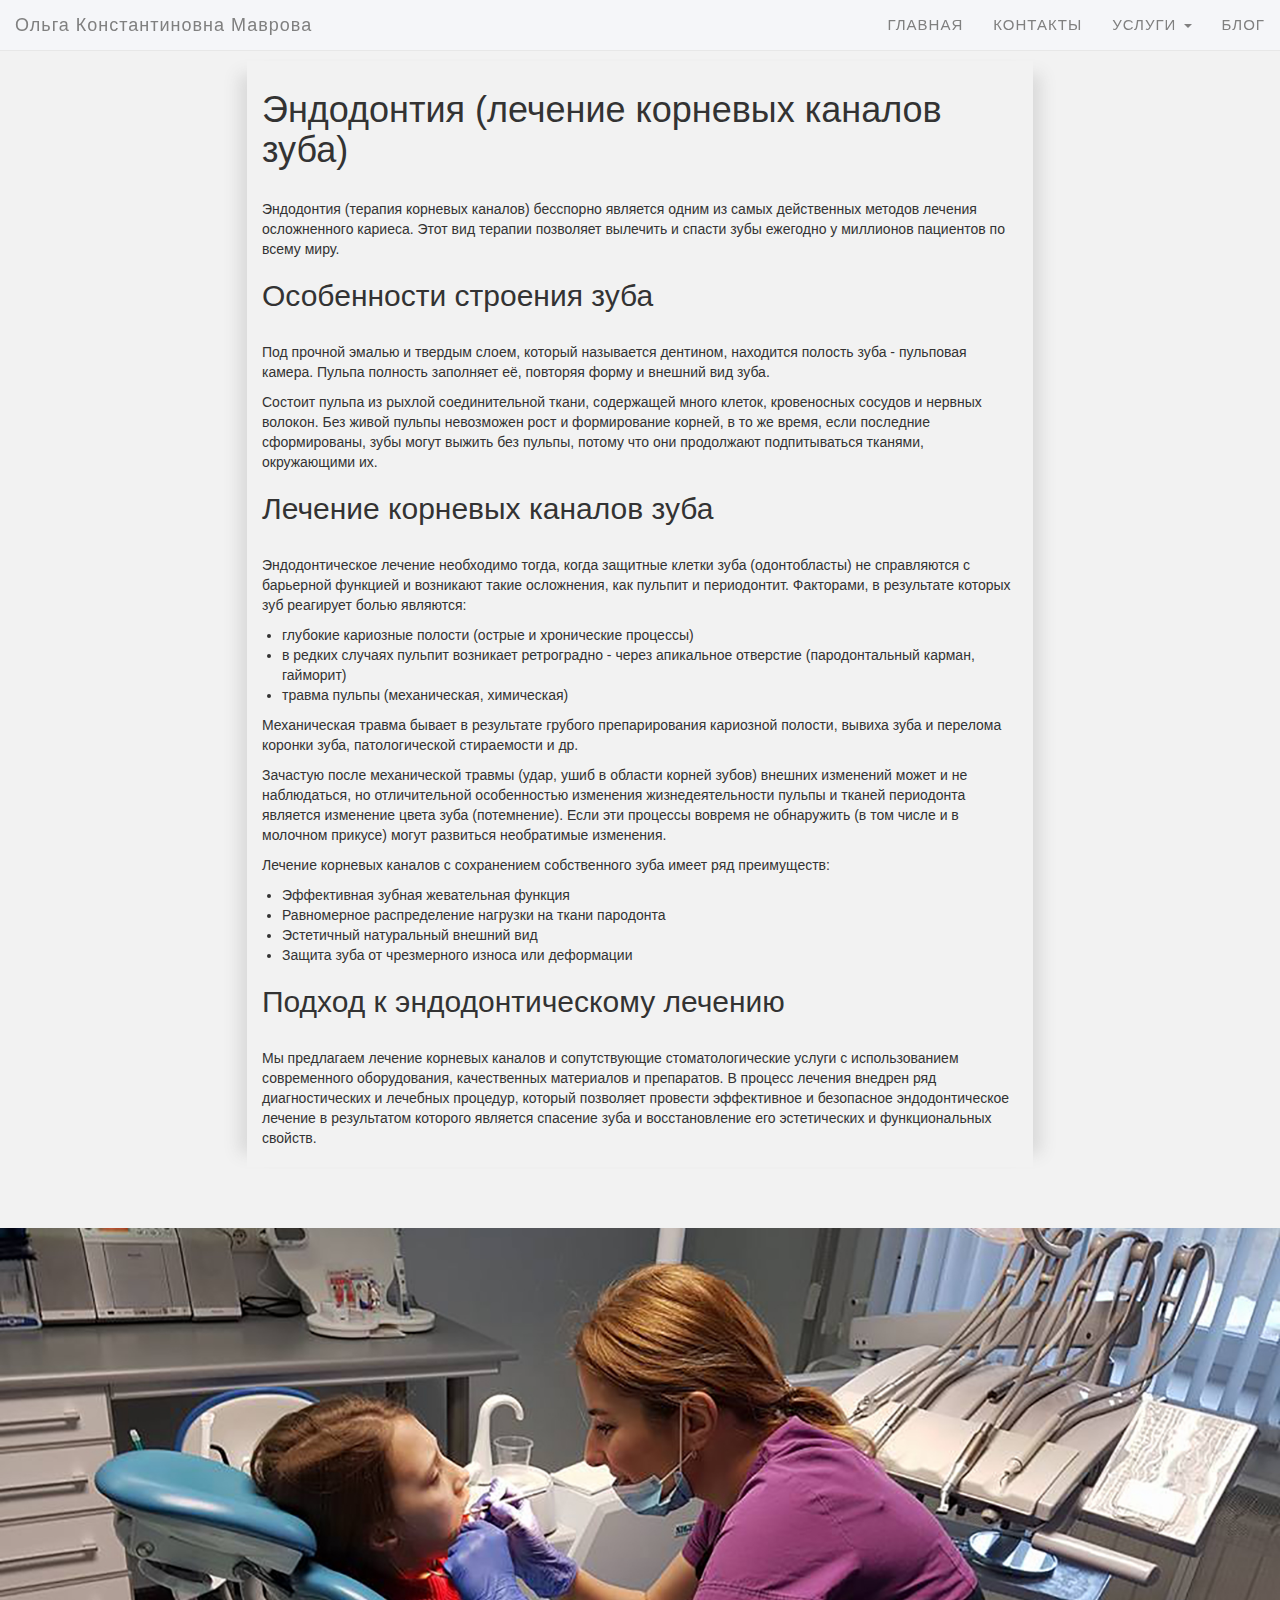
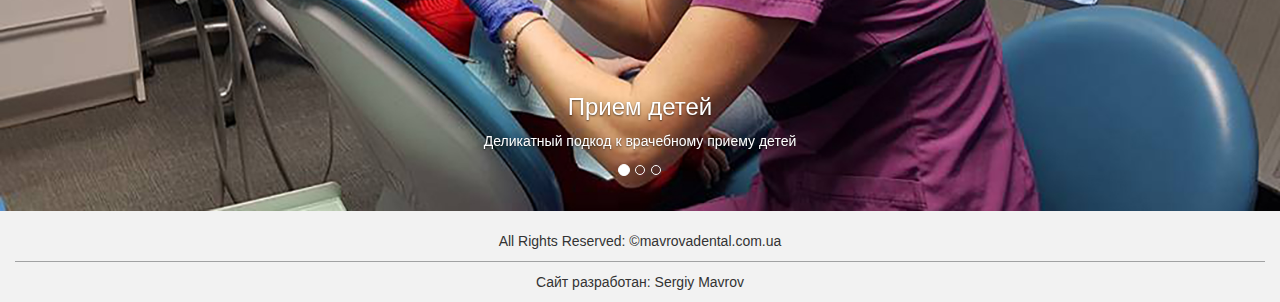
<file: services/endodontiya.html>
<!DOCTYPE html>
<html lang="ru">
	<head>
		<meta charset="utf-8">
		<meta name="viewport" content="width=device-width, initial-scale=1.0">
		<title>Эндодонтия лечение корневых каналов зуба Харьков</title>
		<meta name="description" content="Аппаратная чистка и пломбировка корневых каналов зубов без боли, перелечивание каналов, лечение пульпита и переодонтита, эндодонтия Харьковs">
		<meta name="viewport" content="width=device-width, initial-scale=1.0">
		<link rel="stylesheet" href="../css/styles.css">
		<link rel="stylesheet" href="../css/bootstrap-styles.css">
		<script src="../js/jquery-1.12.4.js"></script>
		<script src="../js/bootstrap-min.js"></script>
	</head>
	<body>
		<header>
			<nav class="navbar navbar-default navbar-fixed-top">
			  <div class="container-fluid">
				<div class="navbar-header">
				  <button id="drop-button" type="button" class="navbar-toggle" data-toggle="collapse" data-target="#myNavbar">
					<span class="icon-bar"></span>
					<span class="icon-bar"></span>
					<span class="icon-bar"></span> 
				  </button>
				  <a class="navbar-brand" href="../index.html">Ольга Константиновна Маврова</a>
				</div>
				<div class="collapse navbar-collapse" id="myNavbar">
				  <ul class="nav navbar-nav navbar-right">
					<li><a href="../index.html">Главная</a></li>
					<li><a href="../index.html#contacts" onclick="document.getElementById('drop-button').click()">Контакты</a></li>
					<li class="dropdown">
					  <a class="dropdown-toggle" data-toggle="dropdown" href="#">Услуги
						<span class="caret"></span>
					  </a>
					  <ul class="dropdown-menu">
						<li><a href="karies.html">Лечение Кариеса</a></li>
						<li><a href="endodontiya.html">Эндодонтия</a></li>
						<li><a href="restaration.html">Реставрация Зуба</a></li>
					  </ul>
					</li>
					<li><a href="../blog.html">Блог</a></li>
				  </ul>
				</div>
			  </div>
			</nav>
		</header>
		<div class="row main-content">
			<div class="container-fluid center-block">
				<h1>Эндодонтия (лечение корневых каналов зуба)</h1>
				<p>Эндодонтия (терапия корневых каналов) бесспорно является одним из самых действенных методов лечения осложненного кариеса. Этот вид терапии позволяет вылечить и спасти зубы ежегодно у миллионов пациентов по всему миру.</p>
				<h2>Особенности строения зуба</h2>
				<p>Под прочной эмалью и твердым слоем, который называется дентином, находится полость зуба - пульповая камера. Пульпа полность заполняет её, повторяя форму и внешний вид зуба.</p>
				<p>Состоит пульпа из рыхлой соединительной ткани, содержащей много клеток, кровеносных сосудов и нервных волокон. Без живой пульпы невозможен рост и формирование корней, в то же время, если последние сформированы, зубы могут выжить без пульпы, потому что они продолжают подпитываться тканями, окружающими их.</p>
				<h2>Лечение корневых каналов зуба</h2>
				<p>Эндодонтическое лечение необходимо тогда, когда защитные клетки зуба (одонтобласты) не справляются с барьерной функцией и возникают такие осложнения, как пульпит и периодонтит. Факторами, в результате которых зуб реагирует болью являются:</p>
				<ul>
					<li>глубокие кариозные полости (острые и хронические процессы)</li>
					<li>в редких случаях пульпит возникает ретроградно - через апикальное отверстие (пародонтальный карман, гайморит)</li>
					<li>травма пульпы (механическая, химическая)</li>
				</ul>
				<p>Механическая травма бывает в результате грубого препарирования кариозной полости, вывиха зуба и перелома коронки зуба, патологической стираемости и др.</p>
				<p>Зачастую после механической травмы (удар, ушиб в области корней зубов) внешних изменений может и не наблюдаться, но отличительной особенностью изменения жизнедеятельности пульпы и тканей периодонта является изменение цвета зуба (потемнение). Если эти процессы вовремя не обнаружить (в том числе и в молочном прикусе) могут развиться необратимые изменения.</p>
				<p>Лечение корневых каналов  с сохранением собственного зуба имеет ряд преимуществ:</p>
				<ul>
					<li>Эффективная зубная жевательная функция</li>
					<li>Равномерное распределение нагрузки на ткани пародонта</li>
					<li>Эстетичный натуральный внешний вид</li>
					<li>Защита зуба от чрезмерного износа или деформации</li>
				</ul>
				<h2>Подход к эндодонтическому лечению</h2>
				<p>Мы предлагаем лечение корневых каналов и сопутствующие стоматологические услуги с использованием современного оборудования, качественных материалов и препаратов. В процесс лечения внедрен ряд диагностических и лечебных процедур, который позволяет провести эффективное и безопасное эндодонтическое лечение в результатом которого является спасение зуба и восстановление его эстетических и функциональных свойств.</p>
			</div>
		</div>
		<div id="myCarousel" class="carousel slide" data-ride="carousel">
		  <!-- Indicators -->
		  <ol class="carousel-indicators">
			<li data-target="#myCarousel" data-slide-to="0" class="active"></li>
			<li data-target="#myCarousel" data-slide-to="1"></li>
			<li data-target="#myCarousel" data-slide-to="2"></li>
		  </ol>

		  <!-- Wrapper for slides -->
		  <div class="carousel-inner" role="listbox">
			<div class="item active">
			  <img src="../images/main1.jpg" alt="New York">
			  <div class="carousel-caption">
				<h3>Прием детей</h3>
				<p>Деликатный подкод к врачебному приему детей</p>
			  </div> 
			</div>
			<div class="item">
			  <img src="../images/main2.jpg" alt="Chicago">
			  <div class="carousel-caption">
				<h3>Реставрация зубов</h3>
				<p>Художественная реставрация</p>
			  </div> 
			</div>
			<div class="item">
			  <img src="../images/main3.jpg" alt="Los Angeles">
			  <div class="carousel-caption">
				<h3>Комплексное лечение</h3>
				<p>Выявление и устранение причин возникновения заболеваний</p>
			  </div> 
			</div>
		  </div>
		</div>
		<footer class="container-fluid bg-4 text-center">
  		  <p>All Rights Reserved: &copy;mavrovadental.com.ua </p> 
		  <p>Сайт разработан: Sergiy Mavrov</p> 
		</footer>
	</body>
</html>
</file>
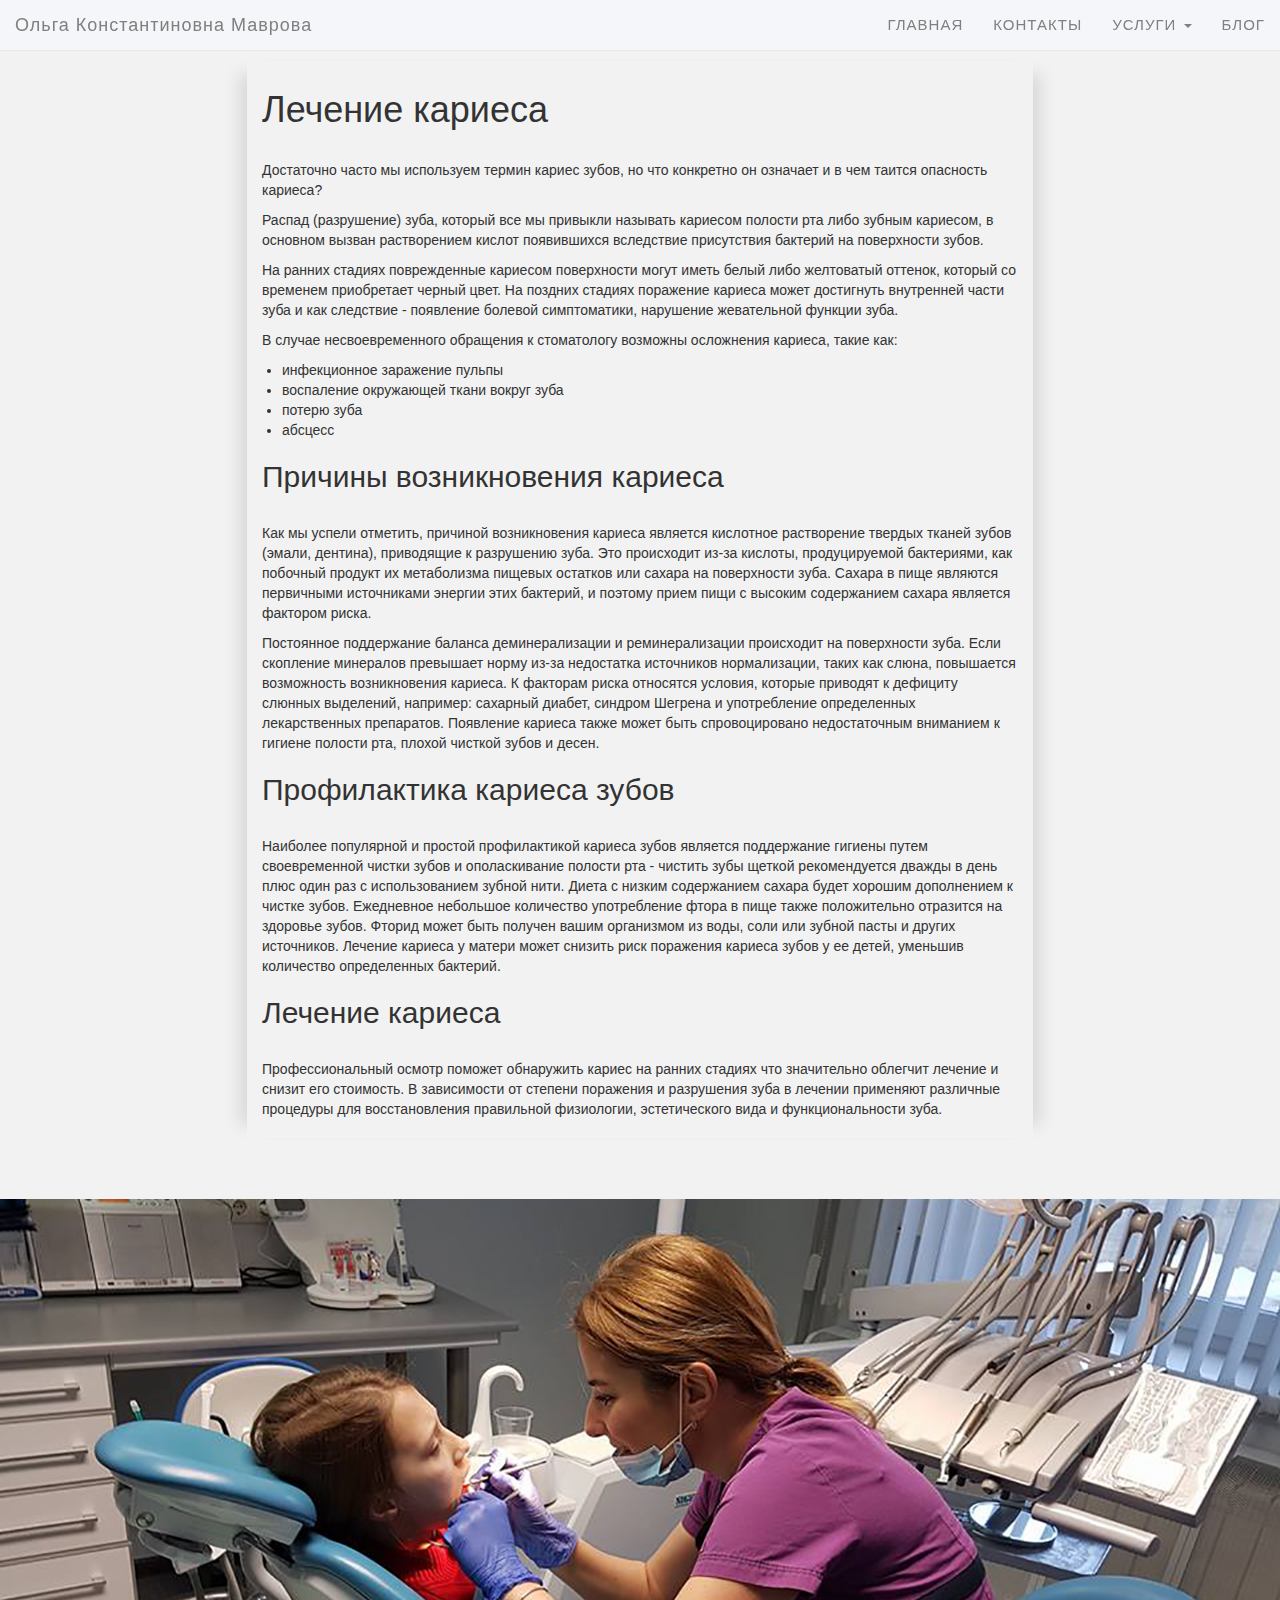
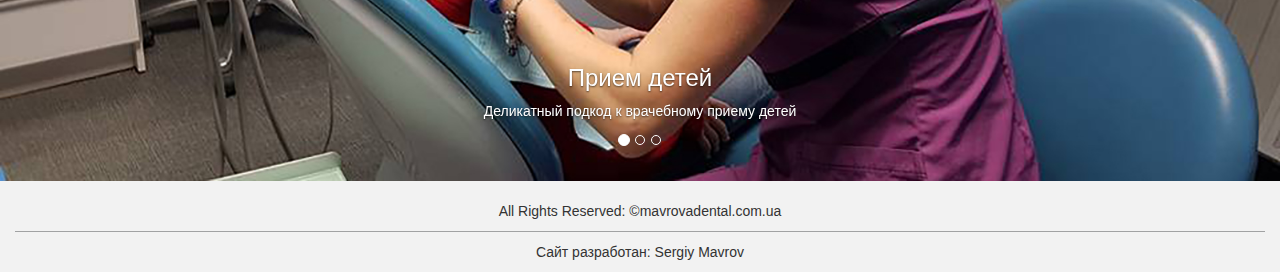
<file: services/karies.html>
<!DOCTYPE html>
<html lang="ru">
	<head>
		<meta charset="utf-8">
		<meta name="viewport" content="width=device-width, initial-scale=1.0">
		<title>Лечение кариеса Харьков</title>
		<meta name="description" content="Лечение кариеса препарирование и последующее художественное восстановление зуба с применением современных технологий и качественных пломбировочных материалов">
		<link rel="stylesheet" href="../css/styles.css">
		<link rel="stylesheet" href="../css/bootstrap-styles.css">
		<script src="../js/jquery-1.12.4.js"></script>
		<script src="../js/bootstrap-min.js"></script>
	</head>
	<body>
		<header>
			<nav class="navbar navbar-default navbar-fixed-top">
			  <div class="container-fluid">
				<div class="navbar-header">
				  <button id="drop-button" type="button" class="navbar-toggle" data-toggle="collapse" data-target="#myNavbar">
					<span class="icon-bar"></span>
					<span class="icon-bar"></span>
					<span class="icon-bar"></span> 
				  </button>
				  <a class="navbar-brand" href="../index.html">Ольга Константиновна Маврова</a>
				</div>
				<div class="collapse navbar-collapse" id="myNavbar">
				  <ul class="nav navbar-nav navbar-right">
					<li><a href="../index.html">Главная</a></li>
					<li><a href="../index.html#contacts" onclick="document.getElementById('drop-button').click()">Контакты</a></li>
					<li class="dropdown">
					  <a class="dropdown-toggle" data-toggle="dropdown" href="#">Услуги
						<span class="caret"></span>
					  </a>
					  <ul class="dropdown-menu">
						<li><a href="karies.html">Лечение Кариеса</a></li>
						<li><a href="endodontiya.html">Эндодонтия</a></li>
						<li><a href="restaration.html">Реставрация Зуба</a></li>
					  </ul>
					</li>
					<li><a href="../blog.html">Блог</a></li>
				  </ul>
				</div>
			  </div>
			</nav>
		</header>
		<div class="row main-content">
			<div class="container-fluid center-block">
				<h1>Лечение кариеса</h1>
				<p>Достаточно часто мы используем термин кариес зубов, но что конкретно он означает и в чем таится опасность кариеса?</p>
				<p>Распад (разрушение) зуба, который все мы привыкли называть кариесом полости рта либо зубным кариесом, в основном вызван растворением кислот появившихся вследствие присутствия бактерий на поверхности зубов.</p>
				<p>На ранних стадиях поврежденные кариесом поверхности могут иметь белый либо желтоватый оттенок, который со временем приобретает черный цвет. На поздних стадиях поражение кариеса может достигнуть внутренней части зуба и как следствие - появление болевой симптоматики, нарушение жевательной функции зуба.</p>
				<p>В случае несвоевременного обращения к стоматологу возможны осложнения кариеса, такие как:</p>
				<ul>
					<li>инфекционное заражение пульпы</li>
					<li>воспаление окружающей ткани вокруг зуба</li>
					<li>потерю зуба</li>
					<li>абсцесс</li>
				</ul>
				<h2>Причины возникновения кариеса</h2>
				<p>Как мы успели отметить, причиной возникновения кариеса является кислотное растворение твердых тканей зубов (эмали, дентина), приводящие к разрушению зуба. Это происходит из-за кислоты, продуцируемой бактериями, как побочный продукт их метаболизма пищевых остатков или сахара на поверхности зуба. Сахара в пище являются первичными источниками энергии этих бактерий, и поэтому прием пищи с высоким содержанием сахара является фактором риска.</p>
				<p>Постоянное поддержание баланса деминерализации и реминерализации происходит на поверхности зуба. Если скопление минералов превышает норму из-за недостатка источников нормализации, таких как слюна, повышается возможность возникновения кариеса. К факторам риска относятся условия, которые приводят к дефициту слюнных выделений, например: сахарный диабет, синдром Шегрена и употребление определенных лекарственных препаратов. Появление кариеса также может быть спровоцировано недостаточным вниманием к гигиене полости рта, плохой чисткой зубов и десен.</p>
				<h2>Профилактика кариеса зубов</h2>
				<p>Наиболее популярной и простой профилактикой кариеса зубов является поддержание гигиены путем своевременной чистки зубов и ополаскивание полости рта - чистить зубы щеткой рекомендуется дважды в день плюс один раз с использованием зубной нити. Диета с низким содержанием сахара будет хорошим дополнением к чистке зубов. Ежедневное небольшое количество употребление фтора в пище также положительно отразится на здоровье зубов. Фторид может быть получен вашим организмом из воды, соли или зубной пасты и других источников. Лечение кариеса у матери может снизить риск поражения кариеса зубов у ее детей, уменьшив количество определенных бактерий.</p>
				<h2>Лечение кариеса</h2>
				<p>Профессиональный осмотр поможет обнаружить кариес на ранних стадиях что значительно облегчит лечение и снизит его стоимость. В зависимости от степени поражения и разрушения зуба в лечении применяют различные процедуры для восстановления правильной физиологии, эстетического вида и функциональности зуба.</p>
			</div>
		</div>
		<div id="myCarousel" class="carousel slide" data-ride="carousel">
		  <!-- Indicators -->
		  <ol class="carousel-indicators">
			<li data-target="#myCarousel" data-slide-to="0" class="active"></li>
			<li data-target="#myCarousel" data-slide-to="1"></li>
			<li data-target="#myCarousel" data-slide-to="2"></li>
		  </ol>

		  <!-- Wrapper for slides -->
		  <div class="carousel-inner" role="listbox">
			<div class="item active">
			  <img src="../images/main1.jpg" alt="New York">
			  <div class="carousel-caption">
				<h3>Прием детей</h3>
				<p>Деликатный подкод к врачебному приему детей</p>
			  </div> 
			</div>
			<div class="item">
			  <img src="../images/main2.jpg" alt="Chicago">
			  <div class="carousel-caption">
				<h3>Реставрация зубов</h3>
				<p>Художественная реставрация</p>
			  </div> 
			</div>
			<div class="item">
			  <img src="../images/main3.jpg" alt="Los Angeles">
			  <div class="carousel-caption">
				<h3>Комплексное лечение</h3>
				<p>Выявление и устранение причин возникновения заболеваний</p>
			  </div> 
			</div>
		  </div>
		</div>
		<footer class="container-fluid bg-4 text-center">
  		  <p>All Rights Reserved: &copy;mavrovadental.com.ua </p> 
		  <p>Сайт разработан: Sergiy Mavrov</p> 
		</footer>
	</body>
</html>
</file>
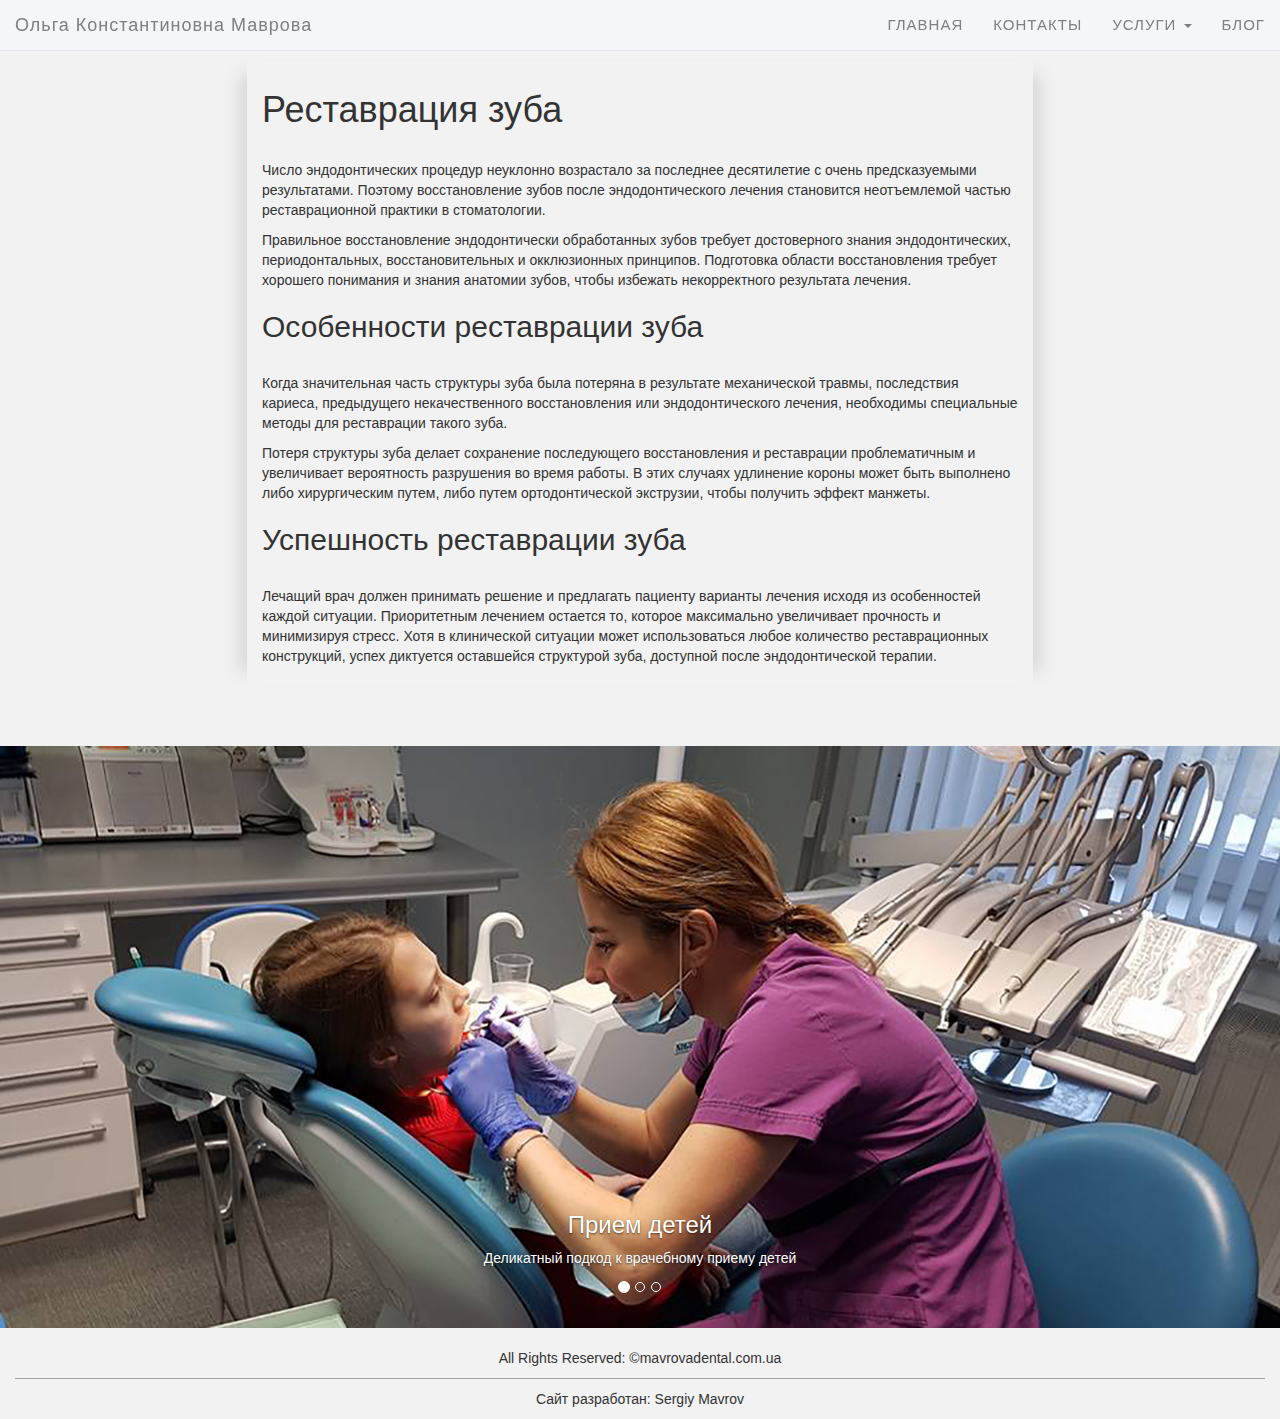
<file: services/restaration.html>
<!DOCTYPE html>
<html lang="ru">
	<head>
		<meta charset="utf-8">
		<meta name="viewport" content="width=device-width, initial-scale=1.0">
		<title>Реставрация зуба Харьков</title>
		<meta name="description" content="Художественная реставрация передних зубов в Харькове, нарастить сколотый разрушенный зуб, восстановление анатомической формы зуба">
		<link rel="stylesheet" href="../css/styles.css">
		<link rel="stylesheet" href="../css/bootstrap-styles.css">
		<script src="../js/jquery-1.12.4.js"></script>
		<script src="../js/bootstrap-min.js"></script>
	</head>
	<body>
		<header>
			<nav class="navbar navbar-default navbar-fixed-top">
			  <div class="container-fluid">
				<div class="navbar-header">
				  <button id="drop-button" type="button" class="navbar-toggle" data-toggle="collapse" data-target="#myNavbar">
					<span class="icon-bar"></span>
					<span class="icon-bar"></span>
					<span class="icon-bar"></span> 
				  </button>
				  <a class="navbar-brand" href="../index.html">Ольга Константиновна Маврова</a>
				</div>
				<div class="collapse navbar-collapse" id="myNavbar">
				  <ul class="nav navbar-nav navbar-right">
					<li><a href="../index.html">Главная</a></li>
					<li><a href="../index.html#contacts" onclick="document.getElementById('drop-button').click()">Контакты</a></li>
					<li class="dropdown">
					  <a class="dropdown-toggle" data-toggle="dropdown" href="#">Услуги
						<span class="caret"></span>
					  </a>
					  <ul class="dropdown-menu">
						<li><a href="karies.html">Лечение Кариеса</a></li>
						<li><a href="endodontiya.html">Эндодонтия</a></li>
						<li><a href="restaration.html">Реставрация Зуба</a></li>
					  </ul>
					</li>
					<li><a href="../blog.html">Блог</a></li>
				  </ul>
				</div>
			  </div>
			</nav>
		</header>
		<div class="row main-content">
			<div class="container-fluid center-block">
				<h1>Реставрация зуба</h1>
				<p>Число эндодонтических процедур неуклонно возрастало за последнее десятилетие с очень предсказуемыми результатами. Поэтому восстановление зубов после эндодонтического лечения становится неотъемлемой частью реставрационной практики в стоматологии.</p>
				<p>Правильное восстановление эндодонтически обработанных зубов требует достоверного знания эндодонтических, периодонтальных, восстановительных и окклюзионных принципов. Подготовка области восстановления требует хорошего понимания и знания анатомии зубов, чтобы избежать некорректного результата лечения.</p>
				<h2>Особенности реставрации зуба</h2>
				<p>Когда значительная часть структуры зуба была потеряна в результате механической травмы, последствия кариеса, предыдущего некачественного восстановления или эндодонтического лечения, необходимы специальные методы для реставрации такого зуба.</p>
				<p>Потеря структуры зуба делает сохранение последующего восстановления и реставрации проблематичным и увеличивает вероятность разрушения во время работы. В этих случаях удлинение короны может быть выполнено либо хирургическим путем, либо путем ортодонтической экструзии, чтобы получить эффект манжеты.</p>
				<h2>Успешность реставрации зуба</h2>
				<p>Лечащий врач должен принимать решение и предлагать пациенту варианты лечения исходя из особенностей каждой ситуации.  Приоритетным лечением остается то, которое максимально увеличивает прочность и минимизируя стресс. Хотя в клинической ситуации может использоваться любое количество реставрационных конструкций, успех диктуется оставшейся структурой зуба, доступной после эндодонтической терапии.</p>
			</div>
		</div>
		<div id="myCarousel" class="carousel slide" data-ride="carousel">
		  <!-- Indicators -->
		  <ol class="carousel-indicators">
			<li data-target="#myCarousel" data-slide-to="0" class="active"></li>
			<li data-target="#myCarousel" data-slide-to="1"></li>
			<li data-target="#myCarousel" data-slide-to="2"></li>
		  </ol>

		  <!-- Wrapper for slides -->
		  <div class="carousel-inner" role="listbox">
			<div class="item active">
			  <img src="../images/main1.jpg" alt="New York">
			  <div class="carousel-caption">
				<h3>Прием детей</h3>
				<p>Деликатный подкод к врачебному приему детей</p>
			  </div> 
			</div>
			<div class="item">
			  <img src="../images/main2.jpg" alt="Chicago">
			  <div class="carousel-caption">
				<h3>Реставрация зубов</h3>
				<p>Художественная реставрация</p>
			  </div> 
			</div>
			<div class="item">
			  <img src="../images/main3.jpg" alt="Los Angeles">
			  <div class="carousel-caption">
				<h3>Комплексное лечение</h3>
				<p>Выявление и устранение причин возникновения заболеваний</p>
			  </div> 
			</div>
		  </div>
		</div>
		<footer class="container-fluid bg-4 text-center">
  		  <p>All Rights Reserved: &copy;mavrovadental.com.ua </p> 
		  <p>Сайт разработан: Sergiy Mavrov</p> 
		</footer>
	</body>
</html>
</file>
<file: css/styles.css>
body {
	margin: 0;
	background: #f2f2f2 !important;

}
/* General reset */
img {
	border-style: none;
}
a {
	color: #fff;
	text-decoration: none;
}
a:hover {text-decoration: underline;}
ul {
	margin:0;
	padding: 0;
}
h1, h2, h3, h4, h5, h6 {
	margin: 0;
}
p {
	margin: 0;
}
/* General reset */

/*navbar*/
/* Add a dark background color with a little bit see-through */ 
.navbar {
    margin-bottom: 0;
    border: 0;
    font-size: 15px !important;
    letter-spacing: 1px;
}

.navbar.navbar-default.navbar-fixed-top {
	background: rgba(244,246,249,0.95);
}

.navbar ul {
	text-transform: uppercase;
}

/* Add a gray color to all navbar links */
.navbar li a, .navbar .navbar-brand { 
    color: #808080 !important;
}

/* On hover, the links will turn white */
.navbar-nav li a:hover {
    color: #d5d5d5 !important;
}

/* The active link */
.navbar-nav li.active a {
    color: #fff !important;
    background-color:#29292c !important;
}

/* Remove border color from the collapsible button */
.navbar-default .navbar-toggle {
    border-color: transparent;
}

/* Dropdown */
.open .dropdown-toggle {
    color: #fff ;
    background-color: #555 !important;
}

/* Dropdown links */
.dropdown-menu li a {
    color: #000 !important;
}

/* On hover, the dropdown links will turn red */
.dropdown-menu li a:hover {
    background-color: red !important;
}

@media screen and (max-width: 767px) {
	.navbar-brand {
		line-height: 30px !important;
	}
}

@media screen and (max-width: 440px) {
	.navbar-brand {
		font-size:15px !important;
	}
}




/*navbar END*/


/*Video-Section Start*/

.section-video {
	position: relative;
	margin: 0;
	padding: 0;
	margin-bottom: 100px;

}

.section-video video {
	width: 100%;
        z-index: -100;
	background-image: url('../images/main1.jpg');
        background-repeat: no-repeat;
        background-attachment: fixed;
        background-position: center; 
	overflow: hidden;


/*
	background-image: url(../images/main1.jpg) no-repeat;
	background-position: cover;
*/
}

#text-video { 
	position: absolute;
	font-weight:300; 
	background: rgba(0,0,0,0.3);
	color: #fff;
	padding: 20px;
	width: 33%;
/*	margin: 7%;*/
	font-size: 14px;
	top: 60px;
	right: 40px;
	letter-spacing: 1px;
}

#text-video h1 {
	font-size: 30px;
	text-transform: uppercase;
	margin-top: 0;
	letter-spacing: 3px;
}

#text-video a {
	text-align: center;
	display: block;
	width: 80%;
	padding: 4px;
	border: none; 
	margin: 30px auto; 
	font-size: 13px;
	background: rgba(255, 255, 255, 0.23);
	color: #fff;
	-webkit-border-radius: 3px;
	-moz-border-radius: 3px;
	border-radius: 3px;
	cursor: pointer;
}

#text-video a:hover{
	background: rgba(0, 0, 0, 0.7);
	text-decoration: none;
}

@media screen and (max-width: 925px) {
	#text-video {
		width: 50%;
		margin: 3%;
		font-size: 13px;
	}
	#text-video a {
		margin-bottom: 0px;
	}
	#text-video h1 {
		font-size: 20px;
	}
}

@media screen and (max-width: 680px) {
	#text-video {
		left: 0;
		right: 0;
		margin: auto;
		width: 70%;
	}
}

@media screen and (max-width: 570px) {

	
	#text-video h1 {
		font-size: 14px;
	}
	
	#text-video p:nth-child(2) {
		display: none;
	}
	
	#text-video a {
		margin-top: 0px;
	}
}


@media screen and (max-width: 430px) {

	#text-video {
		width: 90%;
		top: 0px;
		font-size: 10px;
		margin-top: 65px;
	}
	#text-video h1 {
		font-size: 12px;
		letter-spacing: 1px;
		text-align: center;
	}
}

/*Video-Section END*/



/*Services START*/

.services {
	margin-bottom: 100px;
}

.glyphicon {
	display: inline-block;
	width: 64px;
	height: 64px;
}


/*Services END*/

/*carousel START*/


#myCarousel {
	max-width: 1600px;
	margin: 0 auto;
}

.carousel .item {
	margin: 0 auto;
	text-align: center;
}

/*carousel END*/


/*contacts START*/

.contacts {
	padding-top: 100px; 
	margin-bottom: 100px;
}

/*contacts END*/

/*map START*/

.map iframe {
	width: 100%;
	height: 400px;
	border: none;
}

/*map END*/

/*footer START*/

footer {
	margin-top: 20px;
}

footer p:first-child {
	display: block;
	width: 100%;
	border-bottom: 1px solid #a1a2a3;
	padding-bottom: 10px;
}

/*footer END*/


/*second level pages*/

/*main content START*/

.main-content .center-block {
	margin: 70px auto;
	width: 60%;
	position: relative;
	box-shadow: 0 9px 0px 0px #f2f2f2,
				0 -9px 0px 0px #f2f2f2,
				12px 0 15px -4px rgba(217, 217, 217, 1),
				-12px 0 15px -4px rgba(217, 217, 217, 1);
}

.main-content .center-block h1,
.main-content .center-block h2 {
	margin-bottom: 30px;
}

.main-content ul {
	margin-left: 20px;
}

@media screen and (max-width: 1000px) {
	.container-fluid.center-block {
		width: 80%;
	}
}

/*main content END*/



/*main blog page start*/

.blog-cover {
	margin-top: 70px;
	max-width: 80%
}

.blog-cover .intro {
	text-align: left;
}

.blog-cover h1,
.blog-cover p {
	margin-bottom: 30px;
}

/*main blog page finish*/
</file>
